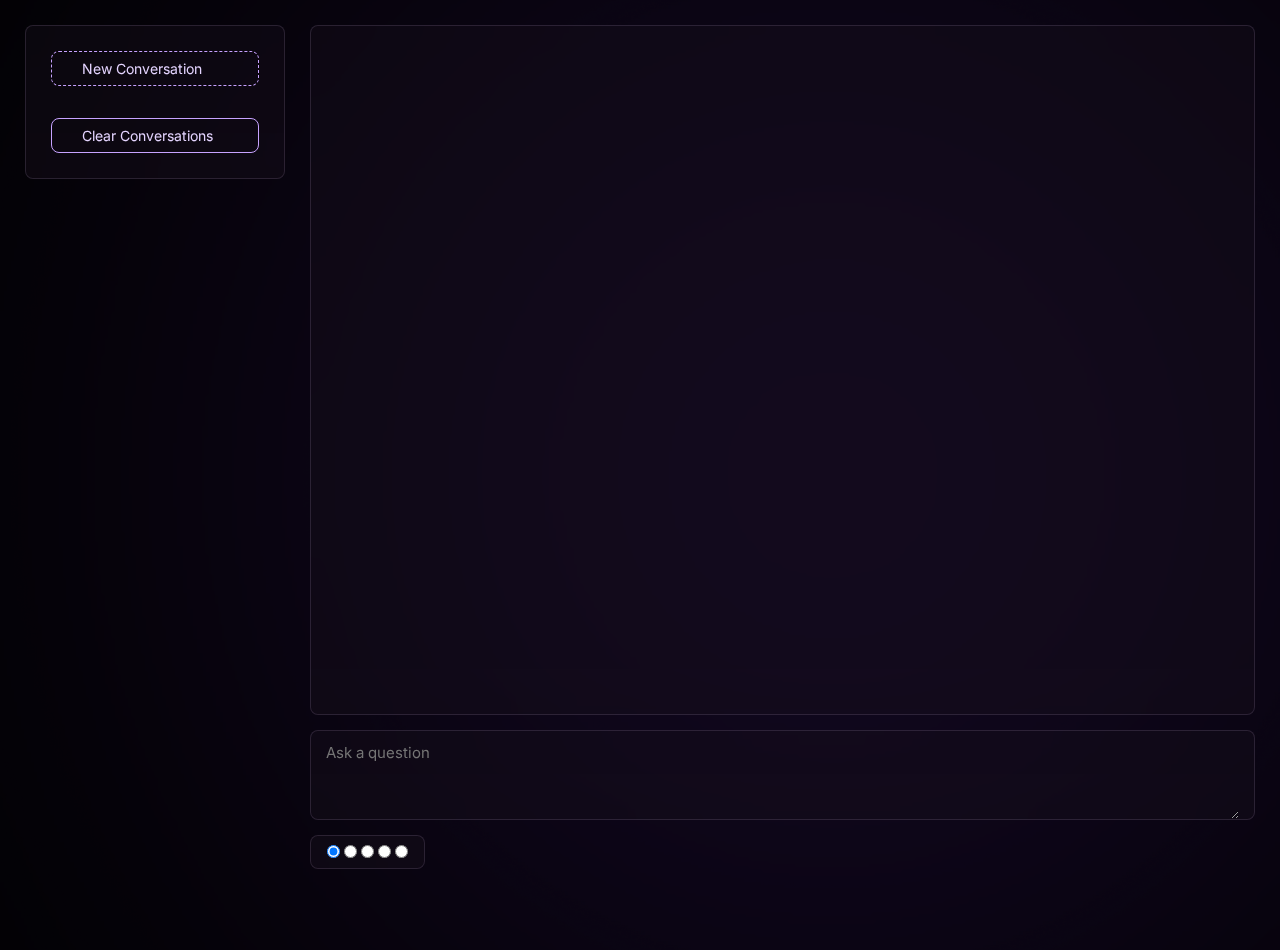
<file: templates/index.html>
<!DOCTYPE html>
<html lang="en">
<head>
    <meta charset="UTF-8">
    <meta http-equiv="X-UA-Compatible" content="IE=edge">
    <meta name="viewport" content="width=device-width, initial-scale=1.0 maximum-scale=1.0">
    <title>Gemini Chat</title>
</head>
<style>

    @import url("https://fonts.googleapis.com/css2?family=Inter:wght@100;200;300;400;500;600;700;800;900&display=swap");

/* :root {
    --colour-1: #ffffff;
    --colour-2: #000000;
    --colour-3: #000000;
    --colour-4: #000000;
    --colour-5: #000000;
    --colour-6: #000000;

    --accent: #ffffff;
    --blur-bg: #98989866;
    --blur-border: #00000040;
    --user-input: #000000;
    --conversations: #000000;
} */

:root {
    --colour-1: #000000;
    --colour-2: #ccc;
    --colour-3: #e4d4ff;
    --colour-4: #f0f0f0;
    --colour-5: #181818;
    --colour-6: #242424;

    --accent: #8b3dff;
    --blur-bg: #16101b66;
    --blur-border: #84719040;
    --user-input: #ac87bb;
    --conversations: #c7a2ff;
}

:root {
    --font-1: "Inter", sans-serif;
    --section-gap: 25px;
    --border-radius-1: 8px;
}

* {
    margin: 0;
    padding: 0;
    box-sizing: border-box;
    position: relative;
    font-family: var(--font-1);
}

html,
body {
    scroll-behavior: smooth;
    overflow: hidden;
}

body {
    padding: var(--section-gap);
    background: var(--colour-1);
    color: var(--colour-3);
    min-height: 100vh;
}

.row {
    display: flex;
    gap: var(--section-gap);
    height: 100%;
}

.box {
    backdrop-filter: blur(20px);
    -webkit-backdrop-filter: blur(20px);
    background-color: var(--blur-bg);
    height: 100%;
    width: 100%;
    border-radius: var(--border-radius-1);
    border: 1px solid var(--blur-border);
}

.conversations {
    max-width: 260px;
    padding: var(--section-gap);
    overflow: auto;
    flex-shrink: 0;
    display: flex;
    flex-direction: column;
    justify-content: space-between;
}

.conversation {
    width: 100%;
    min-height: 50%;
    height: 100vh;
    overflow-y: scroll;
    overflow-x: hidden;
    display: flex;
    flex-direction: column;
    gap: 15px;
}

.conversation #messages {
    width: 100%;
    display: flex;
    flex-direction: column;
    overflow-wrap: break-word;
    overflow-y: inherit;
    overflow-x: hidden;
    padding-bottom: 50px;
}

.conversation .user-input {
    max-height: 10vh;
}

.conversation .user-input input {
    font-size: 15px;
    width: 100%;
    height: 100%;
    padding: 12px 15px;
    background: none;
    border: none;
    outline: none;
    color: var(--colour-3);
}

.conversation .user-input input::placeholder {
    color: var(--user-input)
}

.gradient:nth-child(1) {
    --top: 0;
    --right: 0;
    --size: 70vw;
    --blur: calc(0.5 * var(--size));
    --opacity: 0.3;
    animation: zoom_gradient 6s infinite;
}

.gradient {
    position: absolute;
    z-index: -1;
    border-radius: calc(0.5 * var(--size));
    background-color: var(--accent);
    background: radial-gradient(circle at center, var(--accent), var(--accent));
    width: 70vw;
    height: 70vw;
    top: 50%;
    right: 0;
    transform: translateY(-50%);
    filter: blur(calc(0.5 * 70vw)) opacity(var(--opacity));
}

.conversations {
    display: flex;
    flex-direction: column;
    gap: 16px;
    flex: auto;
    min-width: 0;
}

.conversations .title {
    font-size: 14px;
    font-weight: 500;
}

.conversations .convo {
    padding: 8px 12px;
    display: flex;
    gap: 18px;
    align-items: center;
    user-select: none;
    justify-content: space-between;
}

.conversations .convo .left {
    cursor: pointer;
    display: flex;
    align-items: center;
    gap: 10px;
    flex: auto;
    min-width: 0;
}

.conversations i {
    color: var(--conversations);
    cursor: pointer;
}

.convo-title {
    color: var(--colour-3);
    font-size: 14px;
    overflow: hidden;
    text-overflow: ellipsis;
}

.message {

    width: 100%;
    overflow-wrap: break-word;
    display: flex;
    gap: var(--section-gap);
    padding: var(--section-gap);
    padding-bottom: 0;
}

.message:last-child {
    animation: 0.6s show_message;
}

@keyframes show_message {
    from {
        transform: translateY(10px);
        opacity: 0;
    }
}

.message .user {
    max-width: 48px;
    max-height: 48px;
    flex-shrink: 0;
}

.message .user img {
    width: 100%;
    height: 100%;
    object-fit: cover;
    border-radius: 8px;
    outline: 1px solid var(--blur-border);
}

.message .user:after {
    content: "63";
    position: absolute;
    bottom: 0;
    right: 0;
    height: 60%;
    width: 60%;
    background: var(--colour-3);
    filter: blur(10px) opacity(0.5);
    z-index: 10000;
}

.message .content {
    display: flex;
    flex-direction: column;
    gap: 18px;
    min-width: 0;
}

.message .content p,
.message .content li,
.message .content code {
    font-size: 15px;
    line-height: 1.3;
}

.message .user i {
    position: absolute;
    bottom: -6px;
    right: -6px;
    z-index: 1000;
}

.new_convo {
    padding: 8px 12px;
    display: flex;
    gap: 18px;
    align-items: center;
    cursor: pointer;
    user-select: none;
    background: transparent;
    border: 1px dashed var(--conversations);
    border-radius: var(--border-radius-1);
}

.new_convo span {
    color: var(--colour-3);
    font-size: 14px;
}

.new_convo:hover {
    border-style: solid;
}

.stop_generating {
    position: absolute;
    bottom: 118px;
    /* left: 10px;
    bottom: 125px;
    right: 8px; */
    left: 50%;
    transform: translateX(-50%);
    z-index: 1000000;
}

.stop_generating button {
    backdrop-filter: blur(20px);
    -webkit-backdrop-filter: blur(20px);
    background-color: var(--blur-bg);
    border-radius: var(--border-radius-1);
    border: 1px solid var(--blur-border);
    padding: 10px 15px;
    color: var(--colour-3);
    display: flex;
    justify-content: center;
    align-items: center;
    gap: 12px;
    cursor: pointer;
    animation: show_popup 0.4s;
}

@keyframes show_popup {
    from {
        opacity: 0;
        transform: translateY(10px);
    }
}

@keyframes hide_popup {
    to {
        opacity: 0;
        transform: translateY(10px);
    }
}

.stop_generating-hiding button {
    animation: hide_popup 0.4s;
}

.stop_generating-hidden button {
    display: none;
}

.typing {
    position: absolute;
    top: -25px;
    left: 0;
    font-size: 14px;
    animation: show_popup 0.4s;
}

.typing-hiding {
    animation: hide_popup 0.4s;
}

.typing-hidden {
    display: none;
}

input[type="checkbox"] {
    height: 0;
    width: 0;
    display: none;
}

label {
    cursor: pointer;
    text-indent: -9999px;
    width: 50px;
    height: 30px;
    backdrop-filter: blur(20px);
    -webkit-backdrop-filter: blur(20px);
    background-color: var(--blur-bg);
    border-radius: var(--border-radius-1);
    border: 1px solid var(--blur-border);
    display: block;
    border-radius: 100px;
    position: relative;
    overflow: hidden;
    transition: 0.33s;
}

label:after {
    content: "";
    position: absolute;
    top: 50%;
    transform: translateY(-50%);
    left: 5px;
    width: 20px;
    height: 20px;
    background: var(--colour-3);
    border-radius: 90px;
    transition: 0.33s;
}

input:checked+label {
    background: var(--blur-border);
}

input:checked+label:after {
    left: calc(100% - 5px - 20px);
}

.buttons {
    min-height: 10vh;
    display: flex;
    align-items: start;
    justify-content: left;
    width: 100%;
}

.field {
    height: fit-content;
    display: flex;
    align-items: center;
    gap: 16px;
    padding-right: 15px
}

.field .about {
    font-size: 14px;
    color: var(--colour-3);
}

.disable-scrollbars::-webkit-scrollbar {
  background: transparent; /* Chrome/Safari/Webkit */
  width: 0px;
}

.disable-scrollbars {
  scrollbar-width: none; /* Firefox */
  -ms-overflow-style: none;  /* IE 10+ */
}

select {
    -webkit-border-radius: 8px;
    -moz-border-radius: 8px;
    border-radius: 8px;

    -webkit-backdrop-filter: blur(20px);
    backdrop-filter: blur(20px);

    cursor: pointer;
    background-color: var(--blur-bg);
    border: 1px solid var(--blur-border);
    color: var(--colour-3);
    display: block;
    position: relative;
    overflow: hidden;
    outline: none;
    padding: 8px 16px;

    appearance: none;
}

.input-box {
    display: flex;
    align-items: center;
    padding-right: 15px;
    cursor: pointer;
}



.bottom_buttons {
    width: 100%;
    display: flex;
    flex-direction: column;
    gap: 10px;
}

.bottom_buttons button {
    padding: 8px 12px;
    display: flex;
    gap: 18px;
    align-items: center;
    cursor: pointer;
    user-select: none;
    background: transparent;
    border: 1px solid #c7a2ff;
    border-radius: var(--border-radius-1);
    width: 100%;
}

.bottom_buttons button span {
    color: var(--colour-3);
    font-size: 14px;
}

.conversations .top {
    display: flex;
    flex-direction: column;
    gap: 16px;
    overflow: auto;
}

#cursor {
    line-height: 17px;
    margin-left: 3px;
    -webkit-animation: blink 0.8s infinite;
    animation: blink 0.8s infinite;
    width: 7px;
    height: 15px;
}

@keyframes blink {
    0% {
        background: #ffffff00;
    }

    50% {
        background: white;
    }

    100% {
        background: #ffffff00;
    }
}

@-webkit-keyframes blink {
    0% {
        background: #ffffff00;
    }

    50% {
        background: white;
    }

    100% {
        background: #ffffff00;
    }
}


ol,
ul {
    padding-left: 20px;
}


@keyframes spinner {
    to {
        transform: rotate(360deg);
    }
}

.spinner:before {
    content: '';
    box-sizing: border-box;
    position: absolute;
    top: 50%;
    left: 45%;
    width: 20px;
    height: 20px;

    border-radius: 50%;
    border: 1px solid var(--conversations);
    border-top-color: white;
    animation: spinner .6s linear infinite;
}

.grecaptcha-badge {
    visibility: hidden;
}

.mobile-sidebar {
    display: none !important;
    position: absolute;
    z-index: 100000;
    top: 0;
    left: 0;
    margin: 10px;
    font-size: 20px;
    cursor: pointer;
    backdrop-filter: blur(20px);
    -webkit-backdrop-filter: blur(20px);
    background-color: var(--blur-bg);
    border-radius: 10px;
    border: 1px solid var(--blur-border);
    width: 40px;
    height: 40px;
    justify-content: center;
    align-items: center;
    transition: 0.33s;
}

.mobile-sidebar i {
    transition: 0.33s;
}

.rotated {
    transform: rotate(360deg);
}

@media screen and (max-width: 990px) {
    .conversations {
        display: none;
        width: 100%;
        max-width: none;
    }

    .buttons {
    flex-wrap: wrap;
    gap: 5px;
    padding-bottom: 10vh;
    margin-bottom: 10vh;
}



    .mobile-sidebar {
        display: flex !important;
    }
}

@media screen and (max-height: 640px) {
    body {
        height: 87vh
    }
}


.shown {
    display: flex;
}


a:-webkit-any-link {
    color: var(--accent);
}

.conversation .user-input textarea {
    font-size: 15px;
    width: 100%;
    height: 100%;
    padding: 12px 15px;
    background: none;
    border: none;
    outline: none;
    color: var(--colour-3);

    resize: vertical;
    max-height: 150px;
    min-height: 80px;
}

/* style for hljs copy */
.hljs-copy-wrapper {
    position: relative;
    overflow: hidden
}

.hljs-copy-wrapper:hover .hljs-copy-button,
.hljs-copy-button:focus {
    transform: translateX(0)
}

.hljs-copy-button {
    position: absolute;
    transform: translateX(calc(100% + 1.125em));
    top: 1em;
    right: 1em;
    width: 2rem;
    height: 2rem;
    text-indent: -9999px;
    color: #fff;
    border-radius: .25rem;
    border: 1px solid #ffffff22;
    background-color: #2d2b57;
    background-image: url('data:image/svg+xml;utf-8,<svg width="16" height="16" viewBox="0 0 24 24" fill="none" xmlns="http://www.w3.org/2000/svg"><path fill-rule="evenodd" clip-rule="evenodd" d="M6 5C5.73478 5 5.48043 5.10536 5.29289 5.29289C5.10536 5.48043 5 5.73478 5 6V20C5 20.2652 5.10536 20.5196 5.29289 20.7071C5.48043 20.8946 5.73478 21 6 21H18C18.2652 21 18.5196 20.8946 18.7071 20.7071C18.8946 20.5196 19 20.2652 19 20V6C19 5.73478 18.8946 5.48043 18.7071 5.29289C18.5196 5.10536 18.2652 5 18 5H16C15.4477 5 15 4.55228 15 4C15 3.44772 15.4477 3 16 3H18C18.7956 3 19.5587 3.31607 20.1213 3.87868C20.6839 4.44129 21 5.20435 21 6V20C21 20.7957 20.6839 21.5587 20.1213 22.1213C19.5587 22.6839 18.7957 23 18 23H6C5.20435 23 4.44129 22.6839 3.87868 22.1213C3.31607 21.5587 3 20.7957 3 20V6C3 5.20435 3.31607 4.44129 3.87868 3.87868C4.44129 3.31607 5.20435 3 6 3H8C8.55228 3 9 3.44772 9 4C9 4.55228 8.55228 5 8 5H6Z" fill="white"/><path fill-rule="evenodd" clip-rule="evenodd" d="M7 3C7 1.89543 7.89543 1 9 1H15C16.1046 1 17 1.89543 17 3V5C17 6.10457 16.1046 7 15 7H9C7.89543 7 7 6.10457 7 5V3ZM15 3H9V5H15V3Z" fill="white"/></svg>');
    background-repeat: no-repeat;
    background-position: center;
    transition: background-color 200ms ease, transform 200ms ease-out
}

.hljs-copy-button:hover {
    border-color: #ffffff44
}

.hljs-copy-button:active {
    border-color: #ffffff66
}

.hljs-copy-button[data-copied="true"] {
    text-indent: 0;
    width: auto;
    background-image: none
}

@media(prefers-reduced-motion) {
    .hljs-copy-button {
        transition: none
    }
}

.hljs-copy-alert {
    clip: rect(0 0 0 0);
    clip-path: inset(50%);
    height: 1px;
    overflow: hidden;
    position: absolute;
    white-space: nowrap;
    width: 1px
}

.visually-hidden {
    clip: rect(0 0 0 0);
    clip-path: inset(50%);
    height: 1px;
    overflow: hidden;
    position: absolute;
    white-space: nowrap;
    width: 1px;
}


.color-picker>fieldset {
    border: 0;
    display: flex;
    width: fit-content;
    background: var(--colour-1);
    margin-inline: auto;
    border-radius: 8px;
    -webkit-backdrop-filter: blur(20px);
    backdrop-filter: blur(20px);
    cursor: pointer;
    background-color: var(--blur-bg);
    border: 1px solid var(--blur-border);
    color: var(--colour-3);
    display: block;
    position: relative;
    overflow: hidden;
    outline: none;
    padding: 6px 16px;
}

.color-picker input[type="radio"]:checked {
    background-color: var(--radio-color);
}

.color-picker input[type="radio"]#light {
    --radio-color: gray;
}

.color-picker input[type="radio"]#pink {
    --radio-color: pink;
}

.color-picker input[type="radio"]#blue {
    --radio-color: blue;
}

.color-picker input[type="radio"]#green {
    --radio-color: green;
}

.color-picker input[type="radio"]#dark {
    --radio-color: #232323;
}

.pink {
    --colour-1: hsl(310 50% 90%);
    --clr-card-bg: hsl(310 50% 100%);
    --colour-3: hsl(310 50% 15%);
    --conversations: hsl(310 50% 25%);
}

.blue {
    --colour-1: hsl(209 50% 90%);
    --clr-card-bg: hsl(209 50% 100%);
    --colour-3: hsl(209 50% 15%);
    --conversations: hsl(209 50% 25%);
}

.green {
    --colour-1: hsl(109 50% 90%);
    --clr-card-bg: hsl(109 50% 100%);
    --colour-3: hsl(109 50% 15%);
    --conversations: hsl(109 50% 25%);
}

.dark {
    --colour-1: hsl(209 50% 10%);
    --clr-card-bg: hsl(209 50% 5%);
    --colour-3: hsl(209 50% 90%);
    --conversations: hsl(209 50% 80%);
}

:root:has(#pink:checked) {
    --colour-1: hsl(310 50% 90%);
    --clr-card-bg: hsl(310 50% 100%);
    --colour-3: hsl(310 50% 15%);
    --conversations: hsl(310 50% 25%);
}

:root:has(#blue:checked) {
    --colour-1: hsl(209 50% 90%);
    --clr-card-bg: hsl(209 50% 100%);
    --colour-3: hsl(209 50% 15%);
    --conversations: hsl(209 50% 25%);
}

:root:has(#green:checked) {
    --colour-1: hsl(109 50% 90%);
    --clr-card-bg: hsl(109 50% 100%);
    --colour-3: hsl(109 50% 15%);
    --conversations: hsl(109 50% 25%);
}

:root:has(#dark:checked) {
    --colour-1: hsl(209 50% 10%);
    --clr-card-bg: hsl(209 50% 5%);
    --colour-3: hsl(209 50% 90%);
    --conversations: hsl(209 50% 80%);
}
</style>
<script>
    window.FontAwesomeKitConfig={asyncLoading:{enabled:!1},autoA11y:{enabled:!0},baseUrl:"https://ka-f.fontawesome.com",baseUrlKit:"https://kit-pro.fontawesome.com",detectConflictsUntil:null,iconUploads:{},id:96462084,license:"pro",method:"css",minify:{enabled:!0},token:"d0514f1901",v4FontFaceShim:{enabled:!0},v4shim:{enabled:!0},v5FontFaceShim:{enabled:!0},version:"6.1.1"},function(t){"function"==typeof define&&define.amd?define("kit-loader",t):t()}(function(){"use strict";function t(e){return(t="function"==typeof Symbol&&"symbol"==typeof Symbol.iterator?function(t){return typeof t}:function(t){return t&&"function"==typeof Symbol&&t.constructor===Symbol&&t!==Symbol.prototype?"symbol":typeof t})(e)}function e(t,e,n){return e in t?Object.defineProperty(t,e,{value:n,enumerable:!0,configurable:!0,writable:!0}):t[e]=n,t}function n(t,e){var n=Object.keys(t);if(Object.getOwnPropertySymbols){var o=Object.getOwnPropertySymbols(t);e&&(o=o.filter(function(e){return Object.getOwnPropertyDescriptor(t,e).enumerable})),n.push.apply(n,o)}return n}function o(t){for(var o=1;o<arguments.length;o++){var r=null!=arguments[o]?arguments[o]:{};o%2?n(Object(r),!0).forEach(function(n){e(t,n,r[n])}):Object.getOwnPropertyDescriptors?Object.defineProperties(t,Object.getOwnPropertyDescriptors(r)):n(Object(r)).forEach(function(e){Object.defineProperty(t,e,Object.getOwnPropertyDescriptor(r,e))})}return t}function r(t,e){return function(t){if(Array.isArray(t))return t}(t)||function(t,e){if("undefined"!=typeof Symbol&&Symbol.iterator in Object(t)){var n=[],o=!0,r=!1,i=void 0;try{for(var c,a=t[Symbol.iterator]();!(o=(c=a.next()).done)&&(n.push(c.value),!e||n.length!==e);o=!0);}catch(t){r=!0,i=t}finally{try{o||null==a.return||a.return()}finally{if(r)throw i}}return n}}(t,e)||function(t,e){if(t){if("string"==typeof t)return i(t,e);var n=Object.prototype.toString.call(t).slice(8,-1);return"Object"===n&&t.constructor&&(n=t.constructor.name),"Map"===n||"Set"===n?Array.from(t):"Arguments"===n||/^(?:Ui|I)nt(?:8|16|32)(?:Clamped)?Array$/.test(n)?i(t,e):void 0}}(t,e)||function(){throw new TypeError("Invalid attempt to destructure non-iterable instance.\nIn order to be iterable, non-array objects must have a [Symbol.iterator]() method.")}()}function i(t,e){(null==e||e>t.length)&&(e=t.length);for(var n=0,o=new Array(e);n<e;n++)o[n]=t[n];return o}function c(t,e){var n=e&&e.addOn||"",o=e&&e.baseFilename||t.license+n,r=e&&e.minify?".min":"",i=e&&e.fileSuffix||t.method,c=e&&e.subdir||t.method;return t.baseUrl+"/releases/"+("latest"===t.version?"latest":"v".concat(t.version))+"/"+c+"/"+o+r+"."+i}function a(t,e){var n=e||["fa"],o="."+Array.prototype.join.call(n,",."),r=t.querySelectorAll(o);Array.prototype.forEach.call(r,function(e){var n=e.getAttribute("title");e.setAttribute("aria-hidden","true");var o=!e.nextElementSibling||!e.nextElementSibling.classList.contains("sr-only");if(n&&o){var r=t.createElement("span");r.innerHTML=n,r.classList.add("sr-only"),e.parentNode.insertBefore(r,e.nextSibling)}})}var u,f=function(){},s="undefined"!=typeof global&&void 0!==global.process&&"function"==typeof global.process.emit,d="undefined"==typeof setImmediate?setTimeout:setImmediate,l=[];function h(){for(var t=0;t<l.length;t++)l[t][0](l[t][1]);l=[],u=!1}function m(t,e){l.push([t,e]),u||(u=!0,d(h,0))}function p(t){var e=t.owner,n=e._state,o=e._data,r=t[n],i=t.then;if("function"==typeof r){n="fulfilled";try{o=r(o)}catch(t){g(i,t)}}v(i,o)||("fulfilled"===n&&b(i,o),"rejected"===n&&g(i,o))}function v(e,n){var o;try{if(e===n)throw new TypeError("A promises callback cannot return that same promise.");if(n&&("function"==typeof n||"object"===t(n))){var r=n.then;if("function"==typeof r)return r.call(n,function(t){o||(o=!0,n===t?y(e,t):b(e,t))},function(t){o||(o=!0,g(e,t))}),!0}}catch(t){return o||g(e,t),!0}return!1}function b(t,e){t!==e&&v(t,e)||y(t,e)}function y(t,e){"pending"===t._state&&(t._state="settled",t._data=e,m(A,t))}function g(t,e){"pending"===t._state&&(t._state="settled",t._data=e,m(S,t))}function w(t){t._then=t._then.forEach(p)}function A(t){t._state="fulfilled",w(t)}function S(t){t._state="rejected",w(t),!t._handled&&s&&global.process.emit("unhandledRejection",t._data,t)}function O(t){global.process.emit("rejectionHandled",t)}function j(t){if("function"!=typeof t)throw new TypeError("Promise resolver "+t+" is not a function");if(this instanceof j==0)throw new TypeError("Failed to construct 'Promise': Please use the 'new' operator, this object constructor cannot be called as a function.");this._then=[],function(t,e){function n(t){g(e,t)}try{t(function(t){b(e,t)},n)}catch(t){n(t)}}(t,this)}j.prototype={constructor:j,_state:"pending",_then:null,_data:void 0,_handled:!1,then:function(t,e){var n={owner:this,then:new this.constructor(f),fulfilled:t,rejected:e};return!e&&!t||this._handled||(this._handled=!0,"rejected"===this._state&&s&&m(O,this)),"fulfilled"===this._state||"rejected"===this._state?m(p,n):this._then.push(n),n.then},catch:function(t){return this.then(null,t)}},j.all=function(t){if(!Array.isArray(t))throw new TypeError("You must pass an array to Promise.all().");return new j(function(e,n){var o=[],r=0;function i(t){return r++,function(n){o[t]=n,--r||e(o)}}for(var c,a=0;a<t.length;a++)(c=t[a])&&"function"==typeof c.then?c.then(i(a),n):o[a]=c;r||e(o)})},j.race=function(t){if(!Array.isArray(t))throw new TypeError("You must pass an array to Promise.race().");return new j(function(e,n){for(var o,r=0;r<t.length;r++)(o=t[r])&&"function"==typeof o.then?o.then(e,n):e(o)})},j.resolve=function(e){return e&&"object"===t(e)&&e.constructor===j?e:new j(function(t){t(e)})},j.reject=function(t){return new j(function(e,n){n(t)})};var F="function"==typeof Promise?Promise:j;function E(t,e){var n=e.fetch,o=e.XMLHttpRequest,r=e.token,i=t;return"URLSearchParams"in window?(i=new URL(t)).searchParams.set("token",r):i=i+"?token="+encodeURIComponent(r),i=i.toString(),new F(function(t,e){if("function"==typeof n)n(i,{mode:"cors",cache:"default"}).then(function(t){if(t.ok)return t.text();throw new Error("")}).then(function(e){t(e)}).catch(e);else if("function"==typeof o){var r=new o;r.addEventListener("loadend",function(){this.responseText?t(this.responseText):e(new Error(""))}),["abort","error","timeout"].map(function(t){r.addEventListener(t,function(){e(new Error(""))})}),r.open("GET",i),r.send()}else e(new Error(""))})}function _(t,e,n){var o=t;return[[/(url\("?)\.\.\/\.\.\/\.\./g,function(t,n){return"".concat(n).concat(e)}],[/(url\("?)\.\.\/webfonts/g,function(t,o){return"".concat(o).concat(e,"/releases/v").concat(n,"/webfonts")}],[/(url\("?)https:\/\/kit-free([^.])*\.fontawesome\.com/g,function(t,n){return"".concat(n).concat(e)}]].forEach(function(t){var e=r(t,2),n=e[0],i=e[1];o=o.replace(n,i)}),o}function C(t,e){var n=arguments.length>2&&void 0!==arguments[2]?arguments[2]:function(){},r=e.document||r,i=a.bind(a,r,["fa","fab","fas","far","fal","fad","fak"]),u=Object.keys(t.iconUploads||{}).length>0;t.autoA11y.enabled&&n(i);var f=[{id:"fa-main",addOn:void 0}];t.v4shim&&t.v4shim.enabled&&f.push({id:"fa-v4-shims",addOn:"-v4-shims"}),t.v5FontFaceShim&&t.v5FontFaceShim.enabled&&f.push({id:"fa-v5-font-face",addOn:"-v5-font-face"}),t.v4FontFaceShim&&t.v4FontFaceShim.enabled&&f.push({id:"fa-v4-font-face",addOn:"-v4-font-face"}),u&&f.push({id:"fa-kit-upload",customCss:!0});var s=f.map(function(n){return new F(function(r,i){E(n.customCss?function(t){return t.baseUrlKit+"/"+t.token+"/"+t.id+"/kit-upload.css"}(t):c(t,{addOn:n.addOn,minify:t.minify.enabled}),e).then(function(i){r(function(t,e){var n=e.contentFilter||function(t,e){return t},o=document.createElement("style"),r=document.createTextNode(n(t,e));return o.appendChild(r),o.media="all",e.id&&o.setAttribute("id",e.id),e&&e.detectingConflicts&&e.detectionIgnoreAttr&&o.setAttributeNode(document.createAttribute(e.detectionIgnoreAttr)),o}(i,o(o({},e),{},{baseUrl:t.baseUrl,version:t.version,id:n.id,contentFilter:function(t,e){return _(t,e.baseUrl,e.version)}})))}).catch(i)})});return F.all(s)}function P(t,e){var n=document.createElement("SCRIPT"),o=document.createTextNode(t);return n.appendChild(o),n.referrerPolicy="strict-origin",e.id&&n.setAttribute("id",e.id),e&&e.detectingConflicts&&e.detectionIgnoreAttr&&n.setAttributeNode(document.createAttribute(e.detectionIgnoreAttr)),n}function U(t){var e,n=[],o=document,r=(o.documentElement.doScroll?/^loaded|^c/:/^loaded|^i|^c/).test(o.readyState);r||o.addEventListener("DOMContentLoaded",e=function(){for(o.removeEventListener("DOMContentLoaded",e),r=1;e=n.shift();)e()}),r?setTimeout(t,0):n.push(t)}try{if(window.FontAwesomeKitConfig){var k=window.FontAwesomeKitConfig,L={detectingConflicts:k.detectConflictsUntil&&new Date<=new Date(k.detectConflictsUntil),detectionIgnoreAttr:"data-fa-detection-ignore",fetch:window.fetch,token:k.token,XMLHttpRequest:window.XMLHttpRequest,document:document},I=document.currentScript,T=I?I.parentElement:document.head;(function(){var t=arguments.length>0&&void 0!==arguments[0]?arguments[0]:{},e=arguments.length>1&&void 0!==arguments[1]?arguments[1]:{};return"js"===t.method?function(t,e){e.autoA11y=t.autoA11y.enabled,"pro"===t.license&&(e.autoFetchSvg=!0,e.fetchSvgFrom=t.baseUrl+"/releases/"+("latest"===t.version?"latest":"v".concat(t.version))+"/svgs",e.fetchUploadedSvgFrom=t.uploadsUrl);var n=[];return t.v4shim.enabled&&n.push(new F(function(n,r){E(c(t,{addOn:"-v4-shims",minify:t.minify.enabled}),e).then(function(t){n(P(t,o(o({},e),{},{id:"fa-v4-shims"})))}).catch(r)})),n.push(new F(function(n,r){E(c(t,{minify:t.minify.enabled}),e).then(function(t){var r=P(t,o(o({},e),{},{id:"fa-main"}));n(function(t,e){var n=e&&void 0!==e.autoFetchSvg?e.autoFetchSvg:void 0,o=e&&void 0!==e.autoA11y?e.autoA11y:void 0;return void 0!==o&&t.setAttribute("data-auto-a11y",o?"true":"false"),n&&(t.setAttributeNode(document.createAttribute("data-auto-fetch-svg")),t.setAttribute("data-fetch-svg-from",e.fetchSvgFrom),t.setAttribute("data-fetch-uploaded-svg-from",e.fetchUploadedSvgFrom)),t}(r,e))}).catch(r)})),F.all(n)}(t,e):"css"===t.method?C(t,e,function(t){U(t),function(t){"undefined"!=typeof MutationObserver&&new MutationObserver(t).observe(document,{childList:!0,subtree:!0})}(t)}):void 0})(k,L).then(function(t){t.map(function(t){try{T.insertBefore(t,I?I.nextSibling:null)}catch(e){T.appendChild(t)}}),L.detectingConflicts&&I&&U(function(){I.setAttributeNode(document.createAttribute(L.detectionIgnoreAttr));var t=function(t,e){var n=document.createElement("script");return e&&e.detectionIgnoreAttr&&n.setAttributeNode(document.createAttribute(e.detectionIgnoreAttr)),n.src=c(t,{baseFilename:"conflict-detection",fileSuffix:"js",subdir:"js",minify:t.minify.enabled}),n}(k,L);document.body.appendChild(t)})}).catch(function(t){console.error("".concat("Font Awesome Kit:"," ").concat(t))})}}catch(t){console.error("".concat("Font Awesome Kit:"," ").concat(t))}});

</script>
<script>
    const query = (obj) =>
  Object.keys(obj)
    .map((k) => encodeURIComponent(k) + "=" + encodeURIComponent(obj[k]))
    .join("&");
const colorThemes = document.querySelectorAll('[name="theme"]');
const markdown = window.markdownit();
const message_box = document.getElementById(`messages`);
const message_input = document.getElementById(`message-input`);
const box_conversations = document.querySelector(`.top`);
const spinner = box_conversations.querySelector(".spinner");
const stop_generating = document.querySelector(`.stop_generating`);
const send_button = document.querySelector(`#send-button`);
let prompt_lock = false;

hljs.addPlugin(new CopyButtonPlugin());

function resizeTextarea(textarea) {
  textarea.style.height = '80px';
  textarea.style.height = Math.min(textarea.scrollHeight, 200) + 'px';
}

const format = (text) => {
  return text.replace(/(?:\r\n|\r|\n)/g, "<br>");
};

message_input.addEventListener("blur", () => {
  window.scrollTo(0, 0);
});

message_input.addEventListener("focus", () => {
  document.documentElement.scrollTop = document.documentElement.scrollHeight;
});

const delete_conversations = async () => {
  localStorage.clear();
  await new_conversation();
};

const handle_ask = async () => {
  message_input.style.height = `80px`;
  message_input.focus();

  window.scrollTo(0, 0);
  let message = message_input.value;

  if (message.length > 0) {
    message_input.value = ``;
    await ask_gpt(message);
  }
};

const remove_cancel_button = async () => {
  stop_generating.classList.add(`stop_generating-hiding`);

  setTimeout(() => {
    stop_generating.classList.remove(`stop_generating-hiding`);
    stop_generating.classList.add(`stop_generating-hidden`);
  }, 300);
};

const ask_gpt = async (message) => {
  try {
    message_input.value = ``;
    message_input.innerHTML = ``;
    message_input.innerText = ``;

    add_conversation(window.conversation_id, message.substr(0, 20));
    window.scrollTo(0, 0);
    window.controller = new AbortController();

    jailbreak = document.getElementById("jailbreak");
    model = document.getElementById("model");
    prompt_lock = true;
    window.text = ``;
    window.token = message_id();

    stop_generating.classList.remove(`stop_generating-hidden`);

    message_box.innerHTML += `
            <div class="message">
                <div class="user">
                    ${user_image}
                    <i class="fa-regular fa-phone-arrow-up-right"></i>
                </div>
                <div class="content" id="user_${token}">
                    ${format(message)}
                </div>
            </div>
        `;

    /* .replace(/(?:\r\n|\r|\n)/g, '<br>') */

    message_box.scrollTop = message_box.scrollHeight;
    window.scrollTo(0, 0);
    await new Promise((r) => setTimeout(r, 500));
    window.scrollTo(0, 0);

    message_box.innerHTML += `
            <div class="message">
                <div class="user">
                    ${gpt_image} <i class="fa-regular fa-phone-arrow-down-left"></i>
                </div>
                <div class="content" id="gpt_${window.token}">
                    <div id="cursor"></div>
                </div>
            </div>
        `;

    message_box.scrollTop = message_box.scrollHeight;
    window.scrollTo(0, 0);
    await new Promise((r) => setTimeout(r, 1000));
    window.scrollTo(0, 0);

    const response = await fetch(`/backend-api/v2/conversation`, {
      method: `POST`,
      signal: window.controller.signal,
      headers: {
        "content-type": `application/json`,
        accept: `text/event-stream`,
      },
      body: JSON.stringify({
        conversation_id: window.conversation_id,
        action: `_ask`,
        model: model.options[model.selectedIndex].value,
        jailbreak: jailbreak.options[jailbreak.selectedIndex].value,
        meta: {
          id: window.token,
          content: {
            conversation: await get_conversation(window.conversation_id),
            internet_access: document.getElementById("switch").checked,
            content_type: "text",
            parts: [
              {
                content: message,
                role: "user",
              },
            ],
          },
        },
      }),
    });

    const reader = response.body.getReader();

    while (true) {
      const { value, done } = await reader.read();
      if (done) break;

      chunk = new TextDecoder().decode(value);

      if (
        chunk.includes(
          `<form id="challenge-form" action="/backend-api/v2/conversation?`
        )
      ) {
        chunk = `cloudflare token expired, please refresh the page.`;
      }

      text += chunk;

      // const objects         = chunk.match(/({.+?})/g);

      // try { if (JSON.parse(objects[0]).success === false) throw new Error(JSON.parse(objects[0]).error) } catch (e) {}

      // objects.forEach((object) => {
      //     console.log(object)
      //     try { text += h2a(JSON.parse(object).content) } catch(t) { console.log(t); throw new Error(t)}
      // });

      document.getElementById(`gpt_${window.token}`).innerHTML =
        markdown.render(text);
      document.querySelectorAll(`code`).forEach((el) => {
        hljs.highlightElement(el);
      });

      window.scrollTo(0, 0);
      message_box.scrollTo({ top: message_box.scrollHeight, behavior: "auto" });
    }

    // if text contains :
    if (
      text.includes(
        `instead. Maintaining this website and API costs a lot of money`
      )
    ) {
      document.getElementById(`gpt_${window.token}`).innerHTML =
        "An error occured, please reload / refresh cache and try again.";
    }

    add_message(window.conversation_id, "user", message);
    add_message(window.conversation_id, "assistant", text);

    message_box.scrollTop = message_box.scrollHeight;
    await remove_cancel_button();
    prompt_lock = false;

    await load_conversations(20, 0);
    window.scrollTo(0, 0);
  } catch (e) {
    add_message(window.conversation_id, "user", message);

    message_box.scrollTop = message_box.scrollHeight;
    await remove_cancel_button();
    prompt_lock = false;

    await load_conversations(20, 0);

    console.log(e);

    let cursorDiv = document.getElementById(`cursor`);
    if (cursorDiv) cursorDiv.parentNode.removeChild(cursorDiv);

    if (e.name != `AbortError`) {
      let error_message = `oops ! something went wrong, please try again / reload. [stacktrace in console]`;

      document.getElementById(`gpt_${window.token}`).innerHTML = error_message;
      add_message(window.conversation_id, "assistant", error_message);
    } else {
      document.getElementById(`gpt_${window.token}`).innerHTML += ` [aborted]`;
      add_message(window.conversation_id, "assistant", text + ` [aborted]`);
    }

    window.scrollTo(0, 0);
  }
};

const clear_conversations = async () => {
  const elements = box_conversations.childNodes;
  let index = elements.length;

  if (index > 0) {
    while (index--) {
      const element = elements[index];
      if (
        element.nodeType === Node.ELEMENT_NODE &&
        element.tagName.toLowerCase() !== `button`
      ) {
        box_conversations.removeChild(element);
      }
    }
  }
};

const clear_conversation = async () => {
  let messages = message_box.getElementsByTagName(`div`);

  while (messages.length > 0) {
    message_box.removeChild(messages[0]);
  }
};

const show_option = async (conversation_id) => {
  const conv = document.getElementById(`conv-${conversation_id}`);
  const yes = document.getElementById(`yes-${conversation_id}`);
  const not = document.getElementById(`not-${conversation_id}`);

  conv.style.display = "none";
  yes.style.display = "block";
  not.style.display = "block";
}

const hide_option = async (conversation_id) => {
  const conv = document.getElementById(`conv-${conversation_id}`);
  const yes = document.getElementById(`yes-${conversation_id}`);
  const not = document.getElementById(`not-${conversation_id}`);

  conv.style.display = "block";
  yes.style.display = "none";
  not.style.display = "none";
}

const delete_conversation = async (conversation_id) => {
  localStorage.removeItem(`conversation:${conversation_id}`);

  const conversation = document.getElementById(`convo-${conversation_id}`);
    conversation.remove();

  if (window.conversation_id == conversation_id) {
    await new_conversation();
  }

  await load_conversations(20, 0, true);
};

const set_conversation = async (conversation_id) => {
  history.pushState({}, null, `/chat/${conversation_id}`);
  window.conversation_id = conversation_id;

  await clear_conversation();
  await load_conversation(conversation_id);
  await load_conversations(20, 0, true);
};

const new_conversation = async () => {
  history.pushState({}, null, `/chat/`);
  window.conversation_id = uuid();

  await clear_conversation();
  await load_conversations(20, 0, true);
};

const load_conversation = async (conversation_id) => {
  let conversation = await JSON.parse(
    localStorage.getItem(`conversation:${conversation_id}`)
  );
  console.log(conversation, conversation_id);

  for (item of conversation.items) {
    message_box.innerHTML += `
            <div class="message">
                <div class="user">
                    ${item.role == "assistant" ? gpt_image : user_image}
                    ${
                      item.role == "assistant"
                        ? `<i class="fa-regular fa-phone-arrow-down-left"></i>`
                        : `<i class="fa-regular fa-phone-arrow-up-right"></i>`
                    }
                </div>
                <div class="content">
                    ${
                      item.role == "assistant"
                        ? markdown.render(item.content)
                        : item.content
                    }
                </div>
            </div>
        `;
  }

  document.querySelectorAll(`code`).forEach((el) => {
    hljs.highlightElement(el);
  });

  message_box.scrollTo({ top: message_box.scrollHeight, behavior: "smooth" });

  setTimeout(() => {
    message_box.scrollTop = message_box.scrollHeight;
  }, 500);
};

const get_conversation = async (conversation_id) => {
  let conversation = await JSON.parse(
    localStorage.getItem(`conversation:${conversation_id}`)
  );
  return conversation.items;
};

const add_conversation = async (conversation_id, title) => {
  if (localStorage.getItem(`conversation:${conversation_id}`) == null) {
    localStorage.setItem(
      `conversation:${conversation_id}`,
      JSON.stringify({
        id: conversation_id,
        title: title,
        items: [],
      })
    );
  }
};

const add_message = async (conversation_id, role, content) => {
  before_adding = JSON.parse(
    localStorage.getItem(`conversation:${conversation_id}`)
  );

  before_adding.items.push({
    role: role,
    content: content,
  });

  localStorage.setItem(
    `conversation:${conversation_id}`,
    JSON.stringify(before_adding)
  ); // update conversation
};

const load_conversations = async (limit, offset, loader) => {
  //console.log(loader);
  //if (loader === undefined) box_conversations.appendChild(spinner);

  let conversations = [];
  for (let i = 0; i < localStorage.length; i++) {
    if (localStorage.key(i).startsWith("conversation:")) {
      let conversation = localStorage.getItem(localStorage.key(i));
      conversations.push(JSON.parse(conversation));
    }
  }

  //if (loader === undefined) spinner.parentNode.removeChild(spinner)
  await clear_conversations();

  for (conversation of conversations) {
    box_conversations.innerHTML += `
    <div class="convo" id="convo-${conversation.id}">
      <div class="left" onclick="set_conversation('${conversation.id}')">
          <i class="fa-regular fa-comments"></i>
          <span class="convo-title">${conversation.title}</span>
      </div>
      <i onclick="show_option('${conversation.id}')" class="fa-regular fa-trash" id="conv-${conversation.id}"></i>
      <i onclick="delete_conversation('${conversation.id}')" class="fa-regular fa-check" id="yes-${conversation.id}" style="display:none;"></i>
      <i onclick="hide_option('${conversation.id}')" class="fa-regular fa-x" id="not-${conversation.id}" style="display:none;"></i>
    </div>
    `;
  }

  document.querySelectorAll(`code`).forEach((el) => {
    hljs.highlightElement(el);
  });
};

document.getElementById(`cancelButton`).addEventListener(`click`, async () => {
  window.controller.abort();
  console.log(`aborted ${window.conversation_id}`);
});

function h2a(str1) {
  var hex = str1.toString();
  var str = "";

  for (var n = 0; n < hex.length; n += 2) {
    str += String.fromCharCode(parseInt(hex.substr(n, 2), 16));
  }

  return str;
}

const uuid = () => {
  return `xxxxxxxx-xxxx-4xxx-yxxx-${Date.now().toString(16)}`.replace(
    /[xy]/g,
    function (c) {
      var r = (Math.random() * 16) | 0,
        v = c == "x" ? r : (r & 0x3) | 0x8;
      return v.toString(16);
    }
  );
};

const message_id = () => {
  random_bytes = (Math.floor(Math.random() * 1338377565) + 2956589730).toString(
    2
  );
  unix = Math.floor(Date.now() / 1000).toString(2);

  return BigInt(`0b${unix}${random_bytes}`).toString();
};

window.onload = async () => {
  load_settings_localstorage();

  conversations = 0;
  for (let i = 0; i < localStorage.length; i++) {
    if (localStorage.key(i).startsWith("conversation:")) {
      conversations += 1;
    }
  }

  if (conversations == 0) localStorage.clear();

  await setTimeout(() => {
    load_conversations(20, 0);
  }, 1);

  if (!window.location.href.endsWith(`#`)) {
    if (/\/chat\/.+/.test(window.location.href)) {
      await load_conversation(window.conversation_id);
    }
  }

message_input.addEventListener(`keydown`, async (evt) => {
    if (prompt_lock) return;
    if (evt.keyCode === 13 && !evt.shiftKey) {
        evt.preventDefault();
        console.log('pressed enter');
        await handle_ask();
    } else {
      message_input.style.removeProperty("height");
      message_input.style.height = message_input.scrollHeight + 4 + "px";
    }
  });

  send_button.addEventListener(`click`, async () => {
    console.log("clicked send");
    if (prompt_lock) return;
    await handle_ask();
  });

  register_settings_localstorage();
};

document.querySelector(".mobile-sidebar").addEventListener("click", (event) => {
  const sidebar = document.querySelector(".conversations");

  if (sidebar.classList.contains("shown")) {
    sidebar.classList.remove("shown");
    event.target.classList.remove("rotated");
  } else {
    sidebar.classList.add("shown");
    event.target.classList.add("rotated");
  }

  window.scrollTo(0, 0);
});

const register_settings_localstorage = async () => {
  settings_ids = ["switch", "model", "jailbreak"];
  settings_elements = settings_ids.map((id) => document.getElementById(id));
  settings_elements.map((element) =>
    element.addEventListener(`change`, async (event) => {
      switch (event.target.type) {
        case "checkbox":
          localStorage.setItem(event.target.id, event.target.checked);
          break;
        case "select-one":
          localStorage.setItem(event.target.id, event.target.selectedIndex);
          break;
        default:
          console.warn("Unresolved element type");
      }
    })
  );
};

const load_settings_localstorage = async () => {
  settings_ids = ["switch", "model", "jailbreak"];
  settings_elements = settings_ids.map((id) => document.getElementById(id));
  settings_elements.map((element) => {
    if (localStorage.getItem(element.id)) {
      switch (element.type) {
        case "checkbox":
          element.checked = localStorage.getItem(element.id) === "true";
          break;
        case "select-one":
          element.selectedIndex = parseInt(localStorage.getItem(element.id));
          break;
        default:
          console.warn("Unresolved element type");
      }
    }
  });
};

// Theme storage for recurring viewers
const storeTheme = function (theme) {
  localStorage.setItem("theme", theme);
};

// set theme when visitor returns
const setTheme = function () {
  const activeTheme = localStorage.getItem("theme");
  colorThemes.forEach((themeOption) => {
    if (themeOption.id === activeTheme) {
      themeOption.checked = true;
    }
  });
  // fallback for no :has() support
  document.documentElement.className = activeTheme;
};

colorThemes.forEach((themeOption) => {
  themeOption.addEventListener("click", () => {
    storeTheme(themeOption.id);
    // fallback for no :has() support
    document.documentElement.className = themeOption.id;
  });
});

document.onload = setTheme();

</script>
<script>
    const user_image = `<img src="img/user.png" alt="User Avatar">`;
    const gpt_image = `<img src="img/gpt.png" alt="GPT Avatar">`;
</script>
<body>
<div class="gradient"></div>
<div class="row">
    <div class="box conversations">
        <div class="top">
            <button class="new_convo" onclick="new_conversation()">
                <i class="fa-regular fa-plus"></i>
                <span>New Conversation</span>
            </button>
            <div class="spinner"></div>
        </div>
        <div class="bottom_buttons">
            <button onclick="delete_conversations()">
                <i class="fa-regular fa-trash"></i>
                <span>Clear Conversations</span>
            </button>

        </div>
    </div>
    <div class="conversation disable-scrollbars">
        <div class="stop_generating stop_generating-hidden">
            <button id="cancelButton">
                <span>Stop Generating</span>
                <i class="fa-regular fa-stop"></i>
            </button>
        </div>
        <div class="box" id="messages">
        </div>
        <div class="user-input">
            <div class="box input-box">
                <textarea id="message-input" placeholder="Ask a question" cols="30" rows="10"
                          style="white-space: pre-wrap;" oninput="resizeTextarea(this)"></textarea>
                <div id="send-button">
                    <i class="fa-regular fa-paper-plane-top"></i>
                </div>
            </div>
        </div>
        <div class="buttons">



            <form class="color-picker" action="">
                <fieldset>
                    <legend class="visually-hidden">Pick a color scheme</legend>
                    <label for="light" class="visually-hidden">Light</label>
                    <input type="radio" title="light" name="theme" id="light" checked>

                    <label for="pink" class="visually-hidden">Pink theme</label>
                    <input type="radio" title="pink" id="pink" name="theme">

                    <label for="blue" class="visually-hidden">Blue theme</label>
                    <input type="radio" title="blue" id="blue" name="theme">

                    <label for="green" class="visually-hidden">Green theme</label>
                    <input type="radio" title="green" id="green" name="theme">

                    <label for="dark" class="visually-hidden">Dark theme</label>
                    <input type="radio" title="dark" id="dark" name="theme">
                </fieldset>
            </form>
        </div>
    </div>
</div>
<div class="mobile-sidebar">
    <i class="fa-solid fa-bars"></i>
</div>
</body>
</html>
</file>
